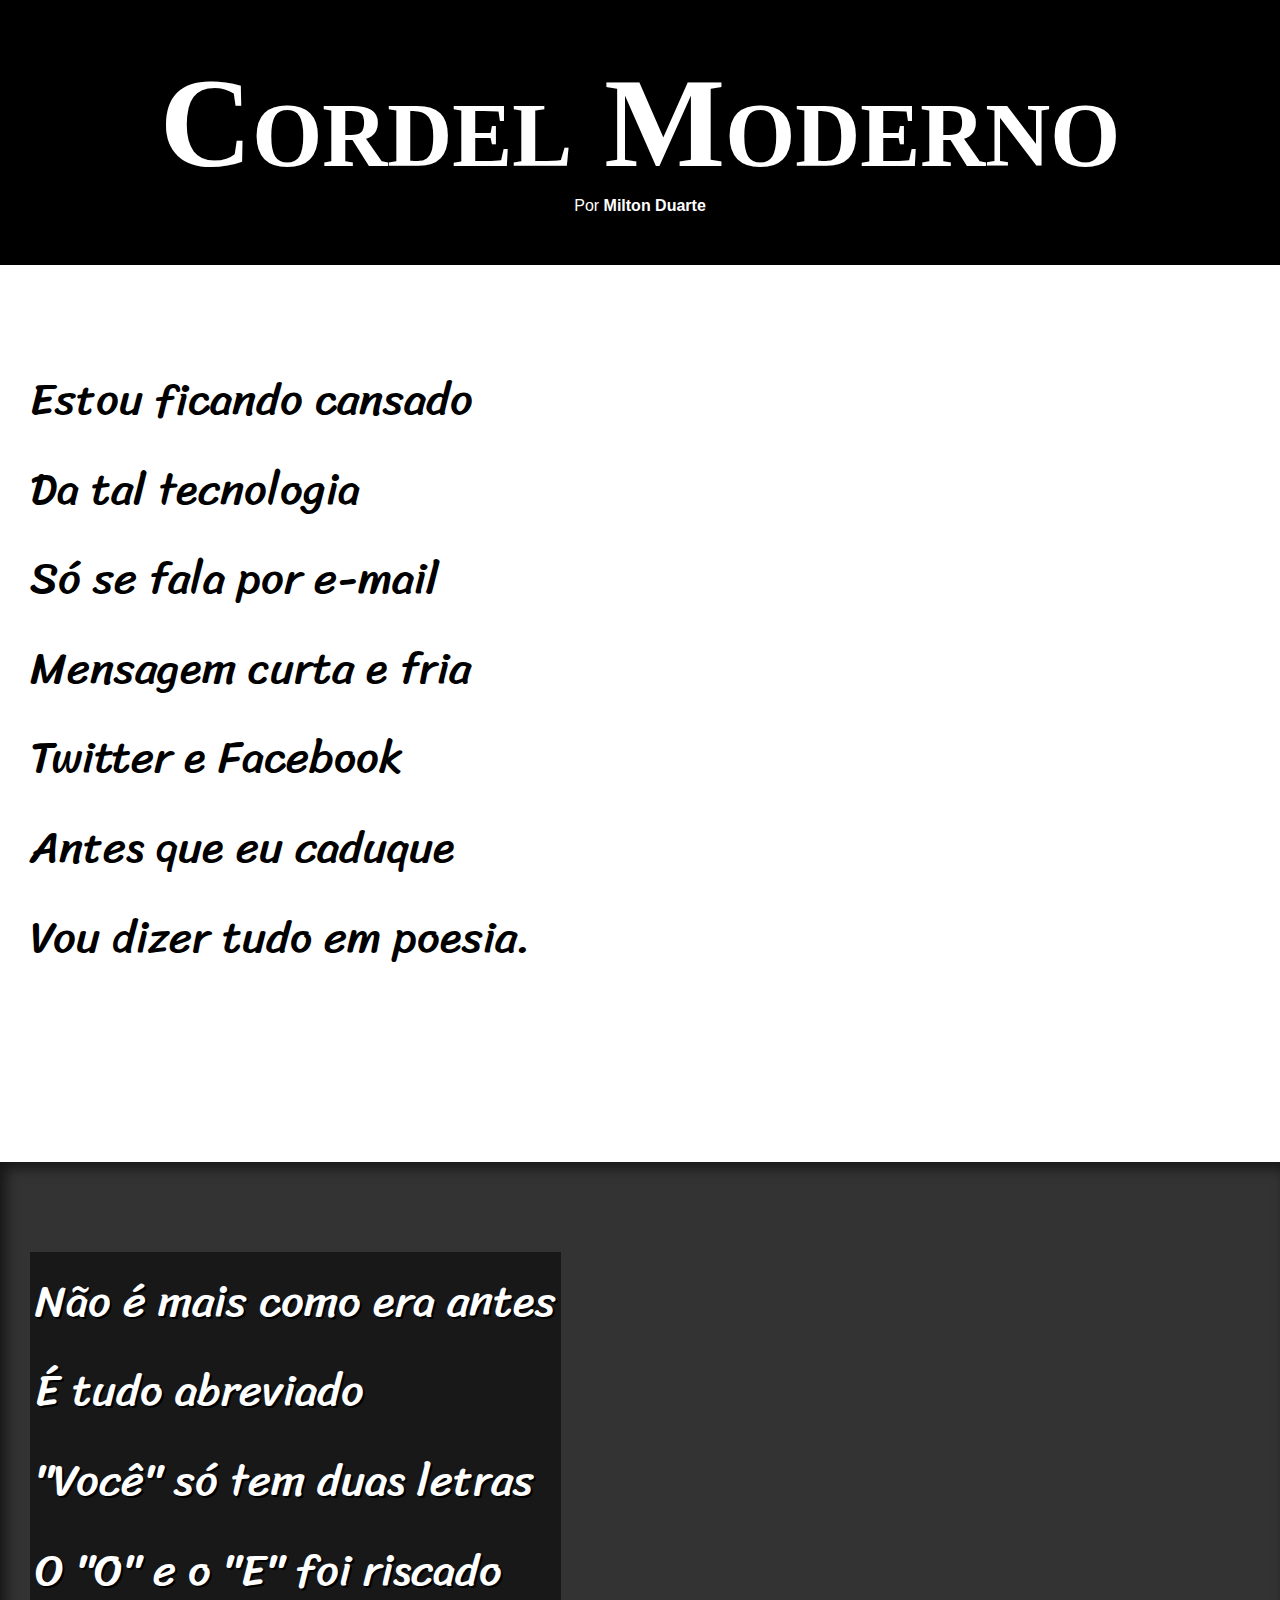
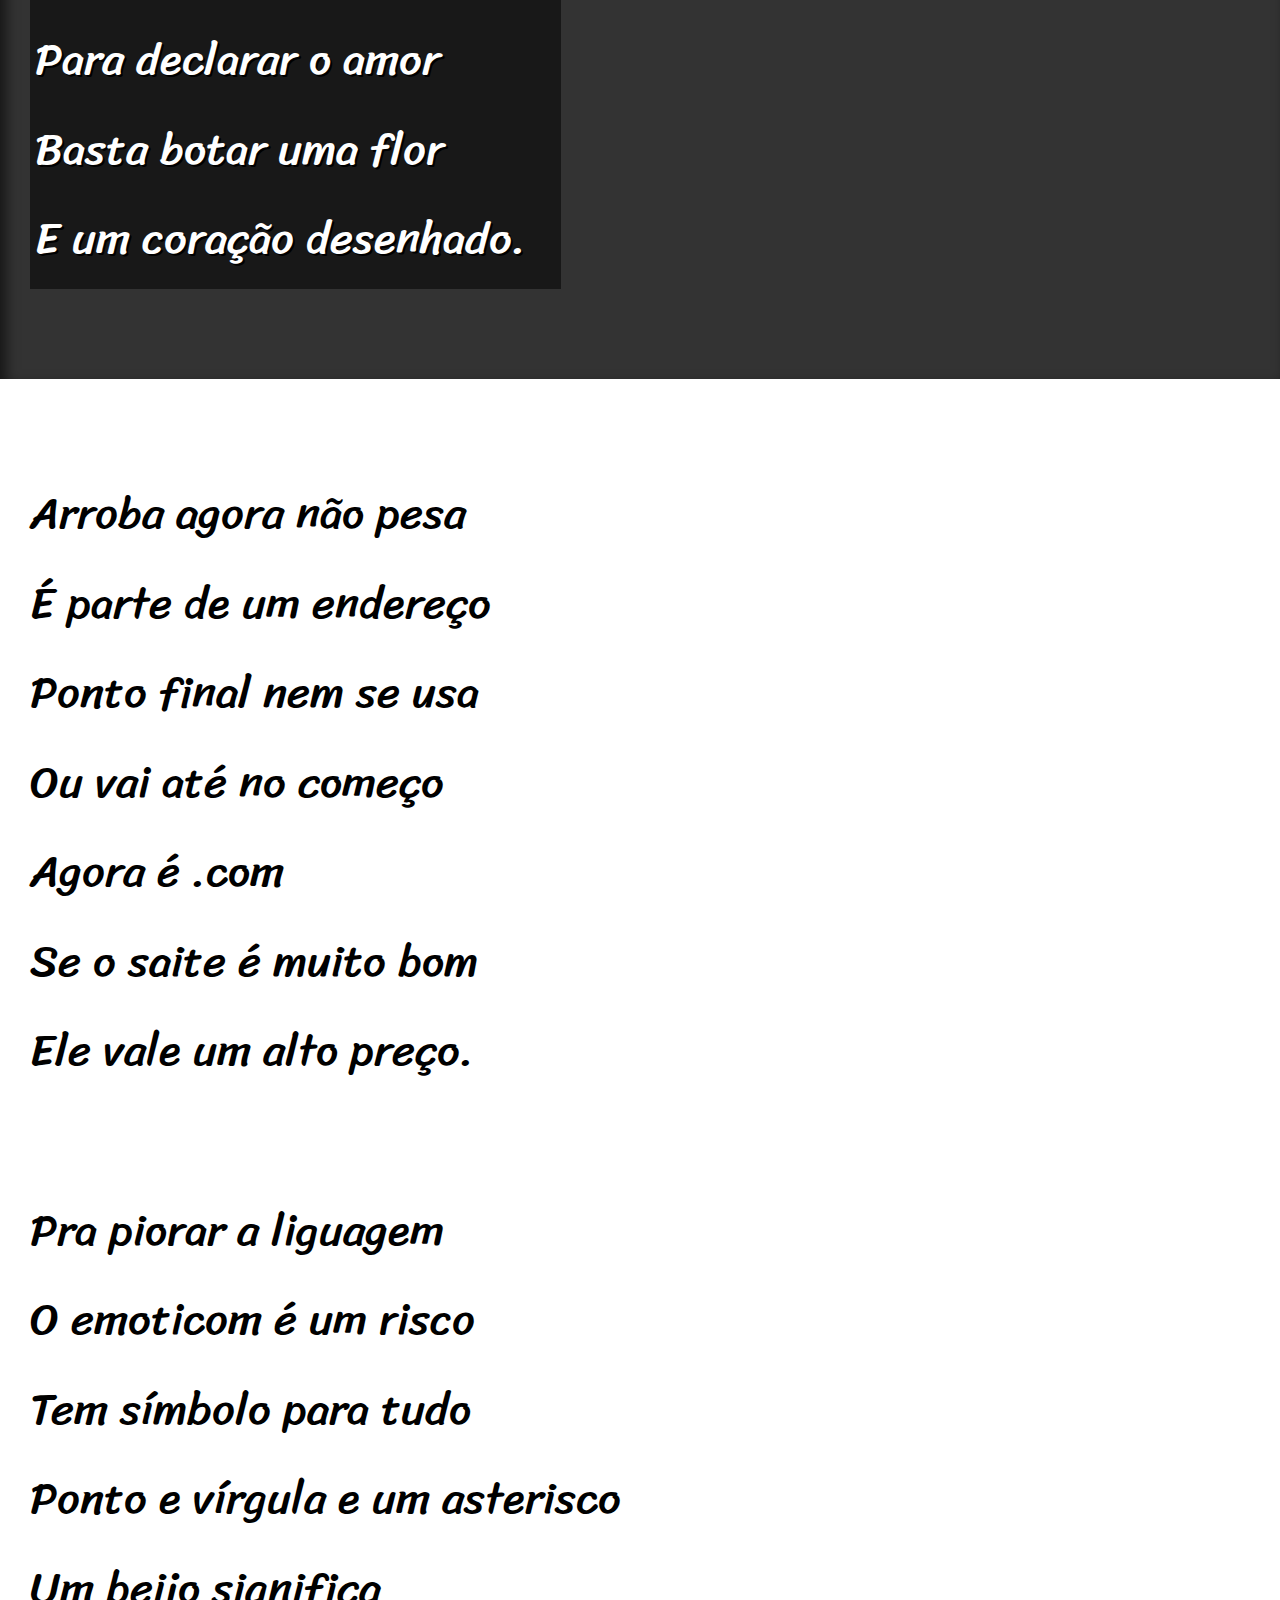
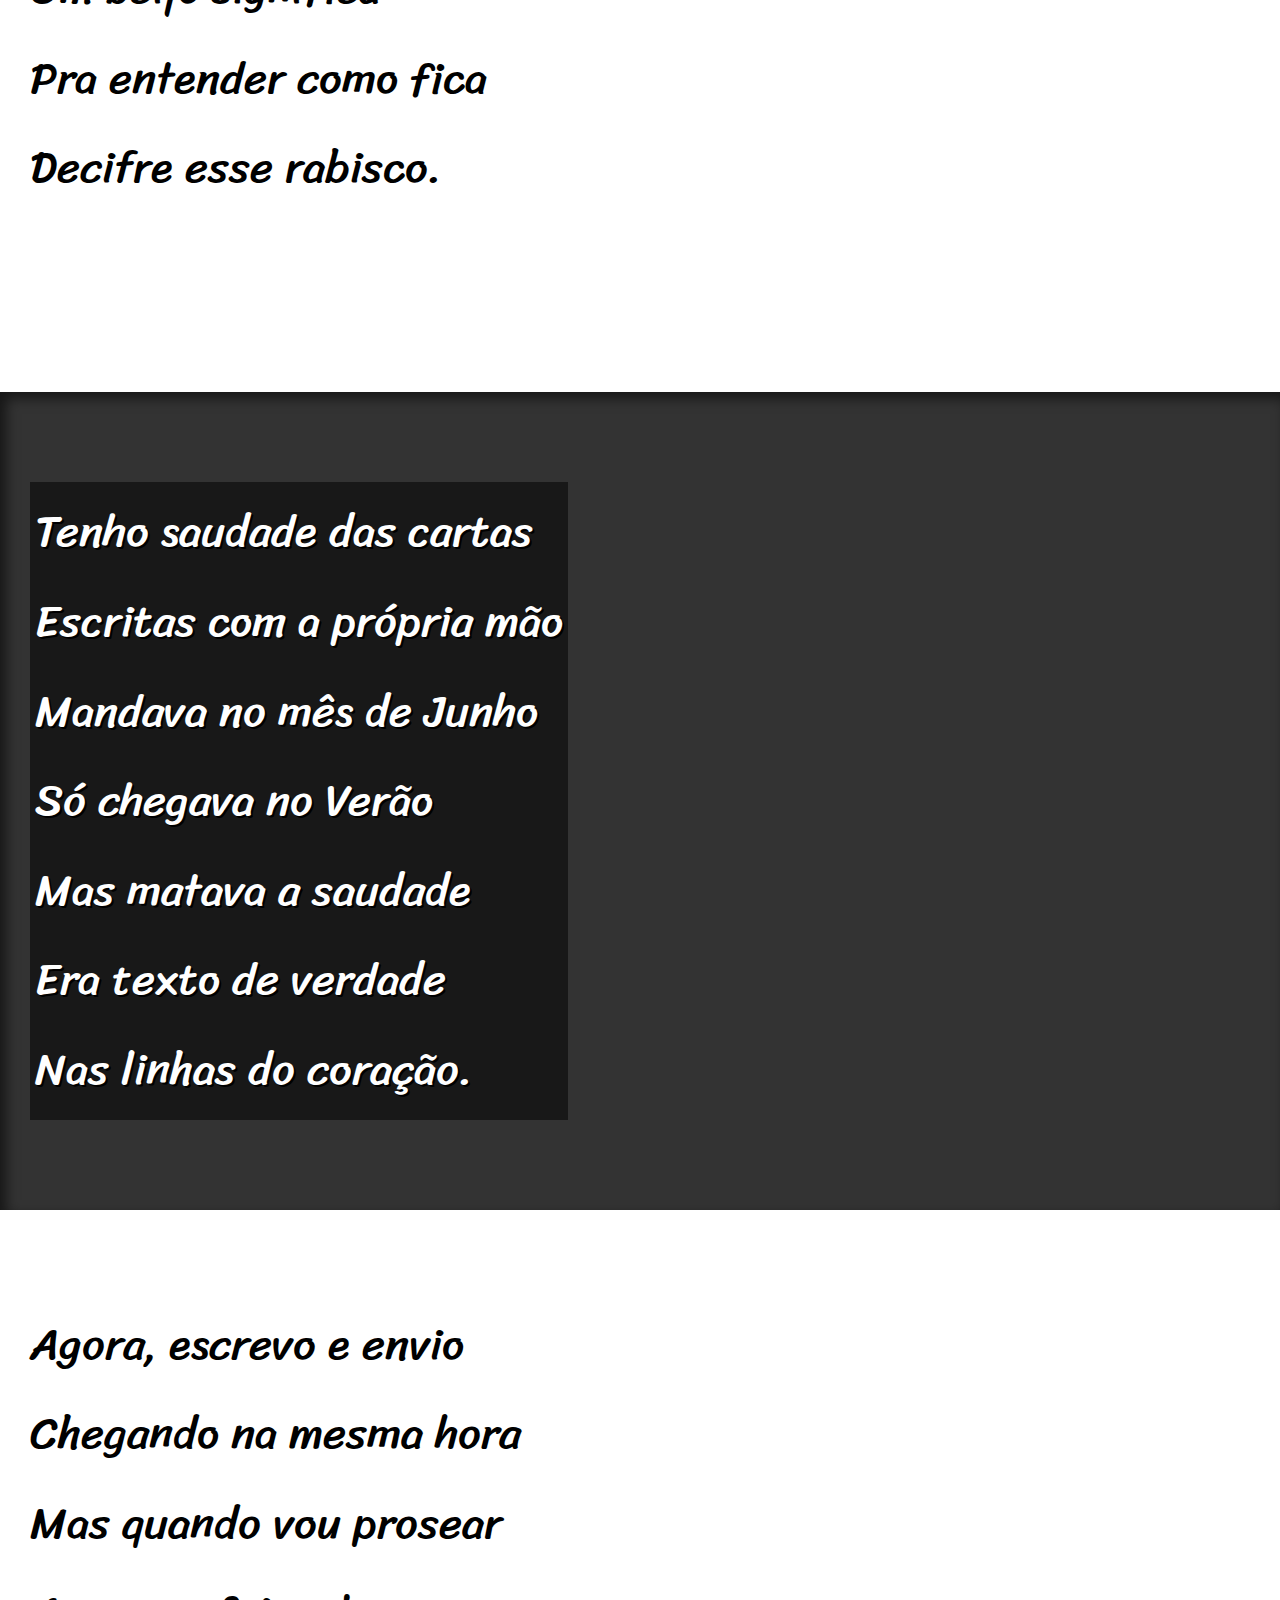
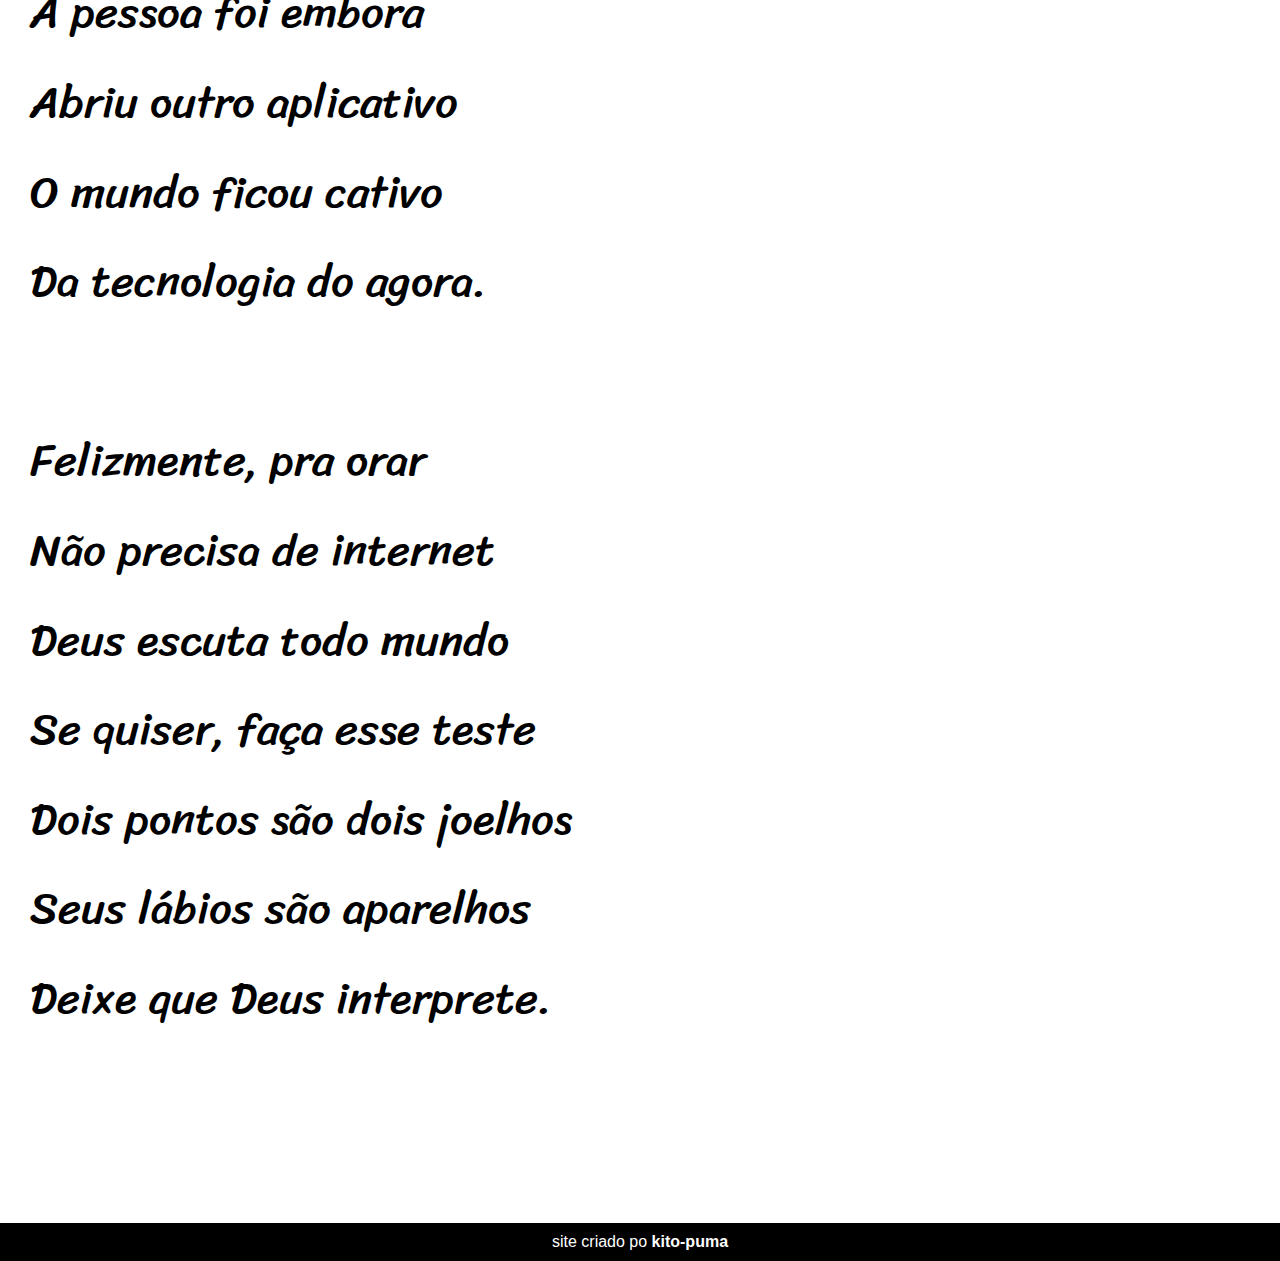
<file: index.html>
<!DOCTYPE html>
<html lang="en">
<head>
    <meta charset="UTF-8">
    <meta name="viewport" content="width=device-width, initial-scale=1.0">
    <title>cordel Moderno</title>
    <link rel="stylesheet" href="estilo/style.css">
</head>
<body>

   <header>
     <h1>
         Cordel Moderno
    </h1>
    <p>
        Por <a href="https://www.recantodasletras.com.br/poesias/3186743" target="_blank">Milton Duarte</a>
    </p>
 </header>
<section class="normal">
   <p>
    Estou ficando cansado <br>
    Da tal tecnologia <br>
    Só se fala por e-mail <br>
    Mensagem curta e fria <br>
    Twitter e Facebook <br>
    Antes que eu caduque <br>
    Vou dizer tudo em poesia. 
    </p>
</section>


    <section class="imagem" id="img01">
        <p>
    Não é mais como era antes <br>
    É tudo abreviado <br>
    "Você" só tem duas letras <br>
    O "O" e o "E" foi riscado <br>
    Para declarar o amor <br>
    Basta botar uma flor <br>
    E um coração desenhado. 
    </p>
</section>


    <section class="normal">
        <p>
    Arroba agora não pesa <br>
    É parte de um endereço <br>
    Ponto final nem se usa <br>
    Ou vai até no começo <br>
    Agora é .com <br>
    Se o saite é muito bom <br>
    Ele vale um alto preço. 
    </p>
    <p>
    Pra piorar a liguagem <br>
    O emoticom é um risco <br>
    Tem símbolo para tudo <br>
    Ponto e vírgula e um asterisco <br>
    Um beijo significa <br>
    Pra entender como fica <br>
    Decifre esse rabisco. 
    </p>
</section>
    
    <section class="imagem" id="img02">
        <p>
    Tenho saudade das cartas <br>
    Escritas com a própria mão <br>
    Mandava no mês de Junho <br>
    Só chegava no Verão <br>
    Mas matava a saudade <br>
    Era texto de verdade <br>
    Nas linhas do coração. 
    </p>
</section>

    <section class="normal">
        <p>
    Agora, escrevo e envio <br>
    Chegando na mesma hora <br>
    Mas quando vou prosear <br>
    A pessoa foi embora <br>
    Abriu outro aplicativo <br>
    O mundo ficou cativo <br>
    Da tecnologia do agora.
</p>
    <p>
    Felizmente, pra orar <br>
    Não precisa de internet <br>
    Deus escuta todo mundo <br>
    Se quiser, faça esse teste <br>
    Dois pontos são dois joelhos <br>
    Seus lábios são aparelhos <br>
    Deixe que Deus interprete.
    </p>
</section>
    <footer>
       <p>site criado po <a href="#">kito-puma</a></p>
    </footer>
</body>
</html>
</file>
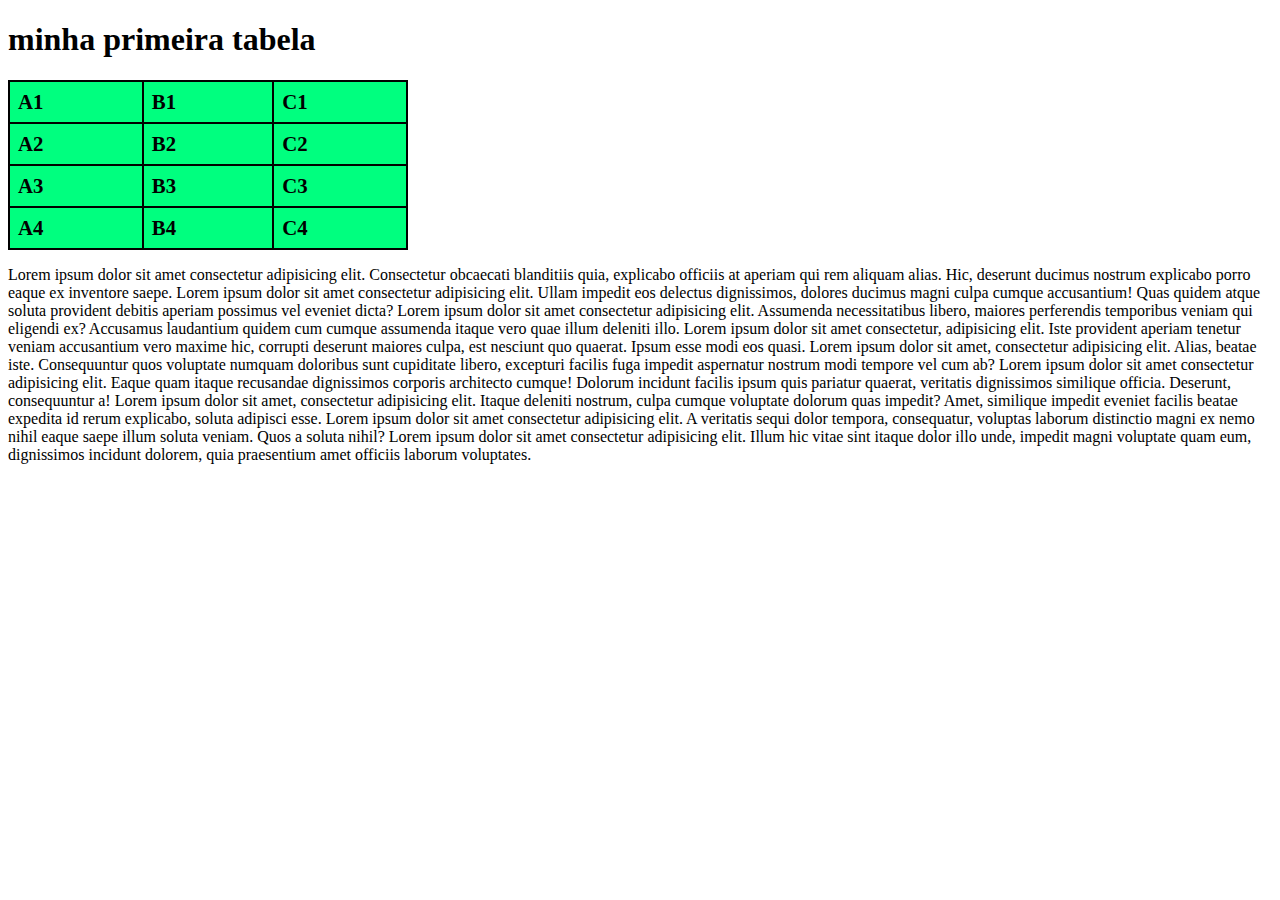
<file: estilo/TABELA.HTML>
<!DOCTYPE html>
<html lang="en">
<head>
    <meta charset="UTF-8">
    <meta name="viewport" content="width=device-width, initial-scale=1.0">
    <title>Document</title>
    <style>
        body{
            font-family: Arial, Helvetica, Georgia, 'Times New Roman', Times, serif sans-serif;
          
        }

        table{
          width: 400px;
          border-collapse: collapse;
          cursor: cell;
         
          
        }
        a:hover.td{
            color: black;
            text-decoration: underline;
            
        
        }

        

        td{
            padding: 8px;
            border: 2px solid rgb(0, 0, 0);
            background-color: springgreen;

        }

        a#A{
            color: rgb(0, 0, 0);
            text-decoration: none;
            font-size: 1.3em;
            font-weight: bold;
            cursor: cell;
        }
        a#B{
            color: rgb(0, 0, 0);
            text-decoration: none;
            font-size: 1.3em;
            font-weight: bold;
            cursor: cell;
        }
        a#C{
         color: rgb(0, 0, 0);
         text-decoration: none;
         font-size: 1.3em;
         font-weight: bold;
         cursor: cell;
        }
        a#D{
         color: rgb(0, 0, 0);
         text-decoration: none;
         font-size: 1.3em;
         font-weight: bold;
         cursor: cell;
        }
         a#E{
            color: rgb(0, 0, 0);
            text-decoration: none;
            font-size: 1.3em;
            font-weight: bold;
            cursor: cell;
         }

        a#F{
         color: rgb(0, 0, 0);
         text-decoration: none;
         font-size: 1.3em;
         font-weight: bold;
         cursor: cell;
        }
        a#G{
          color: rgb(0, 0, 0);
          text-decoration: none;
          font-size: 1.3em;
          font-weight: bold;
          cursor: cell;
        }
        a#H{
       color: rgb(0, 0, 0);
       text-decoration: none;
       font-size: 1.3em;
       font-weight: bold;
       cursor: cell;
        }
        a#I{
        color: rgb(0, 0, 0);
        text-decoration: none;
         font-size: 1.3em;
         font-weight: bold;
         cursor: cell;
        }
        a#J{
        color: rgb(0, 0, 0);
        text-decoration: none;
        font-size: 1.3em;
        font-weight: bold;
        cursor: cell;
        }
        a#K{
          color: rgb(0, 0, 0);
          text-decoration: none;
          font-size: 1.3em;
          font-weight: bold;
          cursor: cell;
        }
        a#L{
            color: rgb(0, 0, 0);
            text-decoration: none;
            font-size: 1.3em;
            font-weight: bold;
            cursor: cell;
        }
    </style>
</head>
<body>
    <H1>minha primeira tabela</H1>
    <!--
    hierarqui de tabelas (simples)
    table = tabela
    table rows = linhas de tabela
    table header = cabeçalho de tabela
    table data = dado de tabela
    -->
    
    <table>
        <tr>

            <td><a href=""class="td" id="A">A1</a></td>
            <td><a href="" id="B" class="td">B1</a></td>
            <td><a href="" id="C" class="td">C1</a></td>
        </tr>
        <tr>
            <td><a href="" id="D" class="td">A2</a></td>
            <td><a href="" id="E" class="td">B2</a></td>
            <td><a href="" id="F" class="td">C2</a></td>
        </tr>
        <tr>
            <td><a href="" id="G" class="td">A3</a></td>
            <td><a href="" id="H" class="td">B3</a></td>
            <td><a href="" id="I" class="td">C3</a></td>
        </tr>
        <tr>
            <td><a href="" id="J" class="td">A4</a></td>
            <td><a href="" id="K" class="td">B4</a></td>
            <td><a href="" id="L" class="td">C4</a></td>
        </tr>
    </table>
    <main>
   <p>Lorem ipsum dolor sit amet consectetur adipisicing elit. Consectetur obcaecati blanditiis quia, explicabo officiis at aperiam qui rem aliquam alias. Hic, deserunt ducimus nostrum explicabo porro eaque ex inventore saepe.
    Lorem ipsum dolor sit amet consectetur adipisicing elit. Ullam impedit eos delectus dignissimos, dolores ducimus magni culpa cumque accusantium! Quas quidem atque soluta provident debitis aperiam possimus vel eveniet dicta?
    Lorem ipsum dolor sit amet consectetur adipisicing elit. Assumenda necessitatibus libero, maiores perferendis temporibus veniam qui eligendi ex? Accusamus laudantium quidem cum cumque assumenda itaque vero quae illum deleniti illo.
    Lorem ipsum dolor sit amet consectetur, adipisicing elit. Iste provident aperiam tenetur veniam accusantium vero maxime hic, corrupti deserunt maiores culpa, est nesciunt quo quaerat. Ipsum esse modi eos quasi.
    Lorem ipsum dolor sit amet, consectetur adipisicing elit. Alias, beatae iste. Consequuntur quos voluptate numquam doloribus sunt cupiditate libero, excepturi facilis fuga impedit aspernatur nostrum modi tempore vel cum ab?
    Lorem ipsum dolor sit amet consectetur adipisicing elit. Eaque quam itaque recusandae dignissimos corporis architecto cumque! Dolorum incidunt facilis ipsum quis pariatur quaerat, veritatis dignissimos similique officia. Deserunt, consequuntur a!
    Lorem ipsum dolor sit amet, consectetur adipisicing elit. Itaque deleniti nostrum, culpa cumque voluptate dolorum quas impedit? Amet, similique impedit eveniet facilis beatae expedita id rerum explicabo, soluta adipisci esse.
    Lorem ipsum dolor sit amet consectetur adipisicing elit. A veritatis sequi dolor tempora, consequatur, voluptas laborum distinctio magni ex nemo nihil eaque saepe illum soluta veniam. Quos a soluta nihil?
    Lorem ipsum dolor sit amet consectetur adipisicing elit. Illum hic vitae sint itaque dolor illo unde, impedit magni voluptate quam eum, dignissimos incidunt dolorem, quia praesentium amet officiis laborum voluptates.
   </p>
    </main>
</body>
</html>
</file>
<file: estilo/style.css>
@charset "UTF-8";

@import url('https://fonts.googleapis.com/css2?family=Passion+One:wght@400;700;900&display=swap');

@import url('https://fonts.googleapis.com/css2?family=Sriracha&display=swap');


:root{
    --fonte1: verdana, Geneva, Tahoma, sans-serif;
    --fonte2:' passion one', cursive;
    --fonte3:"Sriracha", cursive;
}

*{
    margin:0px ;
    padding: 0px;
    font-size: 1em;
}

html, body{
    min-height: 100vh;
    background-color: darkgray;
    font-family: var(--fonte1);
}

header{
    background-color: black;
    color: white;
    text-align: center;
}

header > h1{
    padding-top: 50px;
    font-variant: small-caps;
    font-family: var(--fonte2);
    font-size: 10vw;
}

header > p{
    padding-bottom: 50px;
}

a{
    color: white;
    text-decoration: none;
    font-weight: bolder;
}

a:hover{
    text-decoration: underline;
}

section{
    padding-top: 10vh;
    padding-bottom: 10vh;
    line-height: 2em;
    padding-left: 30px;
    font-family: var(--fonte3);
    font-size: 3.5vw;
}

section > p{
    padding-bottom: 2em;

}

section.normal{
    background-color: rgb(255, 255, 255);
    color: rgb(0, 0, 0) ;
}

section.imagem{
    background-color: rgb(51, 51, 51);
    color: white;
    box-shadow: inset 6px 6px 13px 0px  rgba(0, 0, 0, 0.575);
    background-attachment: fixed;
}

section.imagem > p{
    display: inline-block;
    padding: 5px;
    background-color: rgba(0, 0, 0, 0.514);
    text-shadow: 2px 2px 0px black;
}

section#img01{
background-image: url(../imagem/background001.jpg);
background-position: right center;
background-size: cover;
}


section#img02{
background-image: url(../imagem/background002.jpg);
background-size: cover;
}

footer{
    background-color: black;
    color: white;
    text-align: center;
    padding: 10px;
}
</file>
